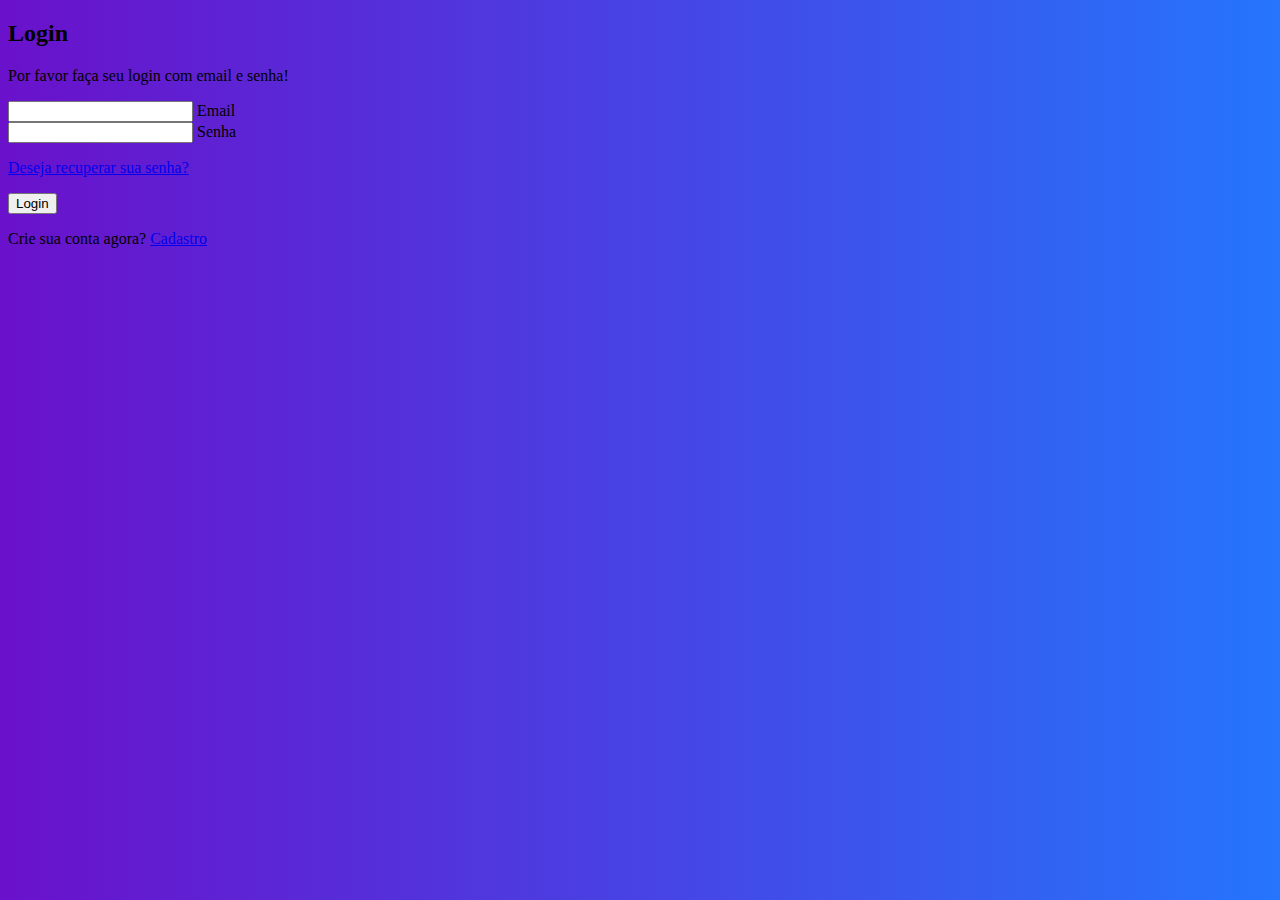
<file: index.html>
<!DOCTYPE html>
<html lang="en">
<head>
    <meta charset="UTF-8">
    <meta name="viewport" content="width=device-width, initial-scale=1.0">
    <title>Login</title>
    <link href="https://cdn.jsdelivr.net/npm/bootstrap@5.3.2/dist/css/bootstrap.min.css" rel="stylesheet" integrity="sha384-T3c6CoIi6uLrA9TneNEoa7RxnatzjcDSCmG1MXxSR1GAsXEV/Dwwykc2MPK8M2HN" crossorigin="anonymous">
    <link rel="stylesheet" href="/Css/login.css">
    <link href='https://unpkg.com/boxicons@2.1.2/css/boxicons.min.css' rel='stylesheet'>

</head>
<body class="vh-100 gradient-custom">
        <section >
            <div class="container py-5 h-100">
              <div class="row d-flex justify-content-center align-items-center h-100">
                <div class="col-12 col-md-8 col-lg-6 col-xl-5">
                  <div class="card bg-dark text-white" style="border-radius: 1rem;">
                    <div class="card-body p-5 text-center">
          
                      <div class="mb-md-5 mt-md-4 pb-5">
          
                        <h2 class="fw-bold mb-2 text-uppercase">Login</h2>
                        <p class="text-white-50 mb-5">Por favor faça seu login com email e senha!</p>
          
                        <div class="form-outline form-white mb-4">
                          <input type="email" id="typeEmailX" class="form-control form-control-lg" />
                          <label class="form-label" for="typeEmailX">Email</label>
                        </div>
          
                        <div class="form-outline form-white mb-4">
                          <input type="password" id="typePasswordX" class="form-control form-control-lg" />
                          <label class="form-label" for="typePasswordX">Senha</label>
                        </div>
          
                        <p class="small mb-5 pb-lg-2"><a class="text-white-50" href="conta.html">Deseja recuperar sua senha?</a></p>
          
                        <button class="btn btn-outline-light btn-lg px-5" type="submit">Login</button>
          
                        <div class="d-flex justify-content-center text-center mt-4 pt-1">
                          <a href="#!" class="text-white"><i class="fab fa-facebook-f fa-lg"></i></a>
                          <a href="#!" class="text-white"><i class="fab fa-twitter fa-lg mx-4 px-2"></i></a>
                          <a href="#!" class="text-white"><i class="fab fa-google fa-lg"></i></a>
                        </div>
          
                      </div>
          
                      <div>
                        <p class="mb-0">Crie sua conta agora? <a href="Cadastro.html" class="text-white-50 fw-bold">Cadastro</a>
                        </p>
                      </div>
          
                    </div>
                  </div>
                </div>
              </div>
            </div>
          </section>
        
      <script src="Js/login.js"></script>
      <script src="https://cdn.jsdelivr.net/npm/bootstrap@5.3.2/dist/js/bootstrap.bundle.min.js" integrity="sha384-C6RzsynM9kWDrMNeT87bh95OGNyZPhcTNXj1NW7RuBCsyN/o0jlpcV8Qyq46cDfL" crossorigin="anonymous"></script>

</body>
</html>
</file>
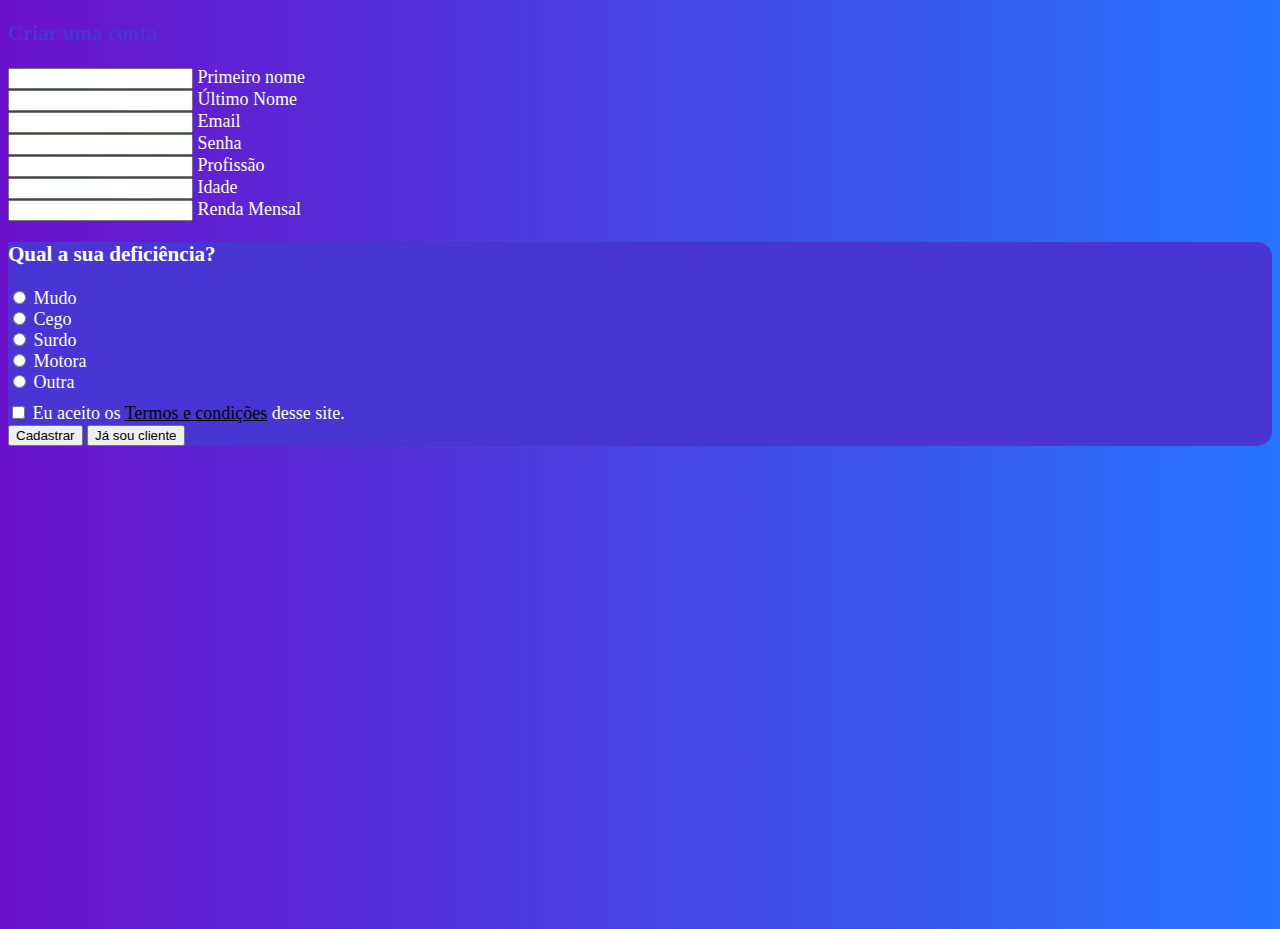
<file: Cadastro.html>
<!DOCTYPE html>
<html lang="en">
<head>
    <meta charset="UTF-8">
    <meta name="viewport" content="width=device-width, initial-scale=1.0">
    <title>Cadastro</title>
    <link href="https://cdn.jsdelivr.net/npm/bootstrap@5.3.2/dist/css/bootstrap.min.css" rel="stylesheet" integrity="sha384-T3c6CoIi6uLrA9TneNEoa7RxnatzjcDSCmG1MXxSR1GAsXEV/Dwwykc2MPK8M2HN" crossorigin="anonymous">
    <link rel="stylesheet" href="/Css/style.css">
    <link rel="stylesheet" href="/Css/cadastro.css">
    <link href='https://unpkg.com/boxicons@2.1.2/css/boxicons.min.css' rel='stylesheet'>


</head>
<body  class="gradient-custom">
  <section class="h-100 h-custom">
    <div class="container py-5 h-100">
      <div class="row d-flex justify-content-center align-items-center h-100">
        <div class="col-12">
          <div class="card card-registration card-registration-2" style="border-radius: 15px;">
            <div class="card-body p-0">
              <div class="row g-0">
                <div class="col-lg-6">
                  <div class="p-5">
                    <h3 class="fw-normal mb-5" style="color: #4835d4;">Criar uma conta</h3>
  
                    <div class="row">
                      <div class="col-md-6 mb-4 pb-2">
  
                        <div class="form-outline">
                          <input type="text" id="form3Examplev2" class="form-control form-control-lg" />
                          <label class="form-label" for="form3Examplev2">Primeiro nome</label>
                        </div>
  
                      </div>
                      <div class="col-md-6 mb-4 pb-2">
  
                        <div class="form-outline">
                          <input type="text" id="form3Examplev3" class="form-control form-control-lg" />
                          <label class="form-label" for="form3Examplev3">Último Nome</label>
                        </div>
  
                      </div>
                    </div>
  
                    <div class="mb-4">
                      <div class="form-outline form-white">
                        <input type="text" id="form3Examplea9" class="form-control form-control-lg" />
                        <label class="form-label" for="form3Examplea9">Email</label>
                      </div>
                    </div>

                    <div class="mb-4">
                      <div class="form-outline form-white">
                        <input type="password" id="form3ExamplePassword" class="form-control form-control-lg" />
                        <label class="form-label" for="form3ExamplePassword">Senha</label>
                      </div>
                    </div>

                  


                    <div class="mb-4">
                      <div class="form-outline form-white">
                        <input type="text" id="form3Examplea12" class="form-control form-control-lg" />
                        <label class="form-label" for="form3Examplea12">Profissão</label>
                      </div>
                    </div>
                    <div class="row">
                      <div class="col-md-6 mb-4 pb-2 mb-md-0 pb-md-0">
  
                        <div class="form-outline">
                          <input type="number" id="form3Examplev5" class="form-control form-control-lg" />
                          <label class="form-label" for="form3Examplev5">Idade</label>
                        </div>
                      </div>
                      <div class="col-md-6 mb-4 pb-2 mb-md-0 pb-md-0">
  
                        <div class="form-outline">
                          <input type="number" id="form3Examplev11" class="form-control form-control-lg" />
                          <label class="form-label" for="form3Examplev11">Renda Mensal</label>
                        </div>
                      </div>
                    </div>
                  </div>
                </div>
                <div class="col-lg-6 bg-indigo text-white">
                  <div class="p-5">
                    <h3 class="fw-normal mb-5">Qual a sua deficiência?</h3>
  
                    <div style="display: flex; flex-direction: column; padding-bottom: 10px;">
                      <div class="form-check form-check-inline mb-0 me-4">
                        <input class="form-check-input" type="radio" name="inlineRadioOptions" id="femaleGender"
                          value="option1" />
                        <label class="form-check-label" for="femaleGender">Mudo</label>
                      </div>
    
                      <div class="form-check form-check-inline mb-0 me-4" >
                        <input class="form-check-input" type="radio" name="inlineRadioOptions" id="maleGender"
                          value="option2" />
                        <label class="form-check-label" for="maleGender">Cego</label>
                      </div>
    
                      <div class="form-check form-check-inline mb-0">
                        <input class="form-check-input" type="radio" name="inlineRadioOptions" id="otherGender"
                          value="option3" />
                        <label class="form-check-label" for="otherGender">Surdo</label>
                      </div>
                      <div class="form-check form-check-inline mb-0">
                        <input class="form-check-input" type="radio" name="inlineRadioOptions" id="otherGender"
                          value="option3" />
                        <label class="form-check-label" for="otherGender">Motora</label>
                      </div>
                      <div class="form-check form-check-inline mb-0">
                        <input class="form-check-input" type="radio" name="inlineRadioOptions" id="otherGender"
                          value="option3" />
                        <label class="form-check-label" for="otherGender">Outra</label>
                      </div>
    
                    </div>
                  
                    <div class="form-check d-flex justify-content-start mb-4 pb-3">
                      <input class="form-check-input me-3" type="checkbox" value="" id="form2Example3c" />
                      <label class="form-check-label text-white" for="form2Example3">
                        Eu aceito os <a href="#!" class="text-white"><u>Termos e condições</u></a> desse site.
                      </label>
                    </div>
  
                    <button type="button" class="btn btn-light btn-lg"
                      data-mdb-ripple-color="dark">Cadastrar</button>
                  
                      <button type="button"  style="text-decoration: none;"  class="btn btn-light btn-lg"
                      data-mdb-ripple-color="dark"><a href="login.html">Já sou cliente</a></button>
                  </div>
                </div>
              </div>
            </div>
          </div>
        </div>
      </div>
    </div>
  </section>
        <script src="Js/cadastro.js"></script> 
        <script src="https://cdn.jsdelivr.net/npm/@popperjs/core@2.11.8/dist/umd/popper.min.js" integrity="sha384-I7E8VVD/ismYTF4hNIPjVp/Zjvgyol6VFvRkX/vR+Vc4jQkC+hVqc2pM8ODewa9r" crossorigin="anonymous"></script>
        <script src="https://cdn.jsdelivr.net/npm/bootstrap@5.3.2/dist/js/bootstrap.min.js" integrity="sha384-BBtl+eGJRgqQAUMxJ7pMwbEyER4l1g+O15P+16Ep7Q9Q+zqX6gSbd85u4mG4QzX+" crossorigin="anonymous"></script>
</body>
</html>
</file>
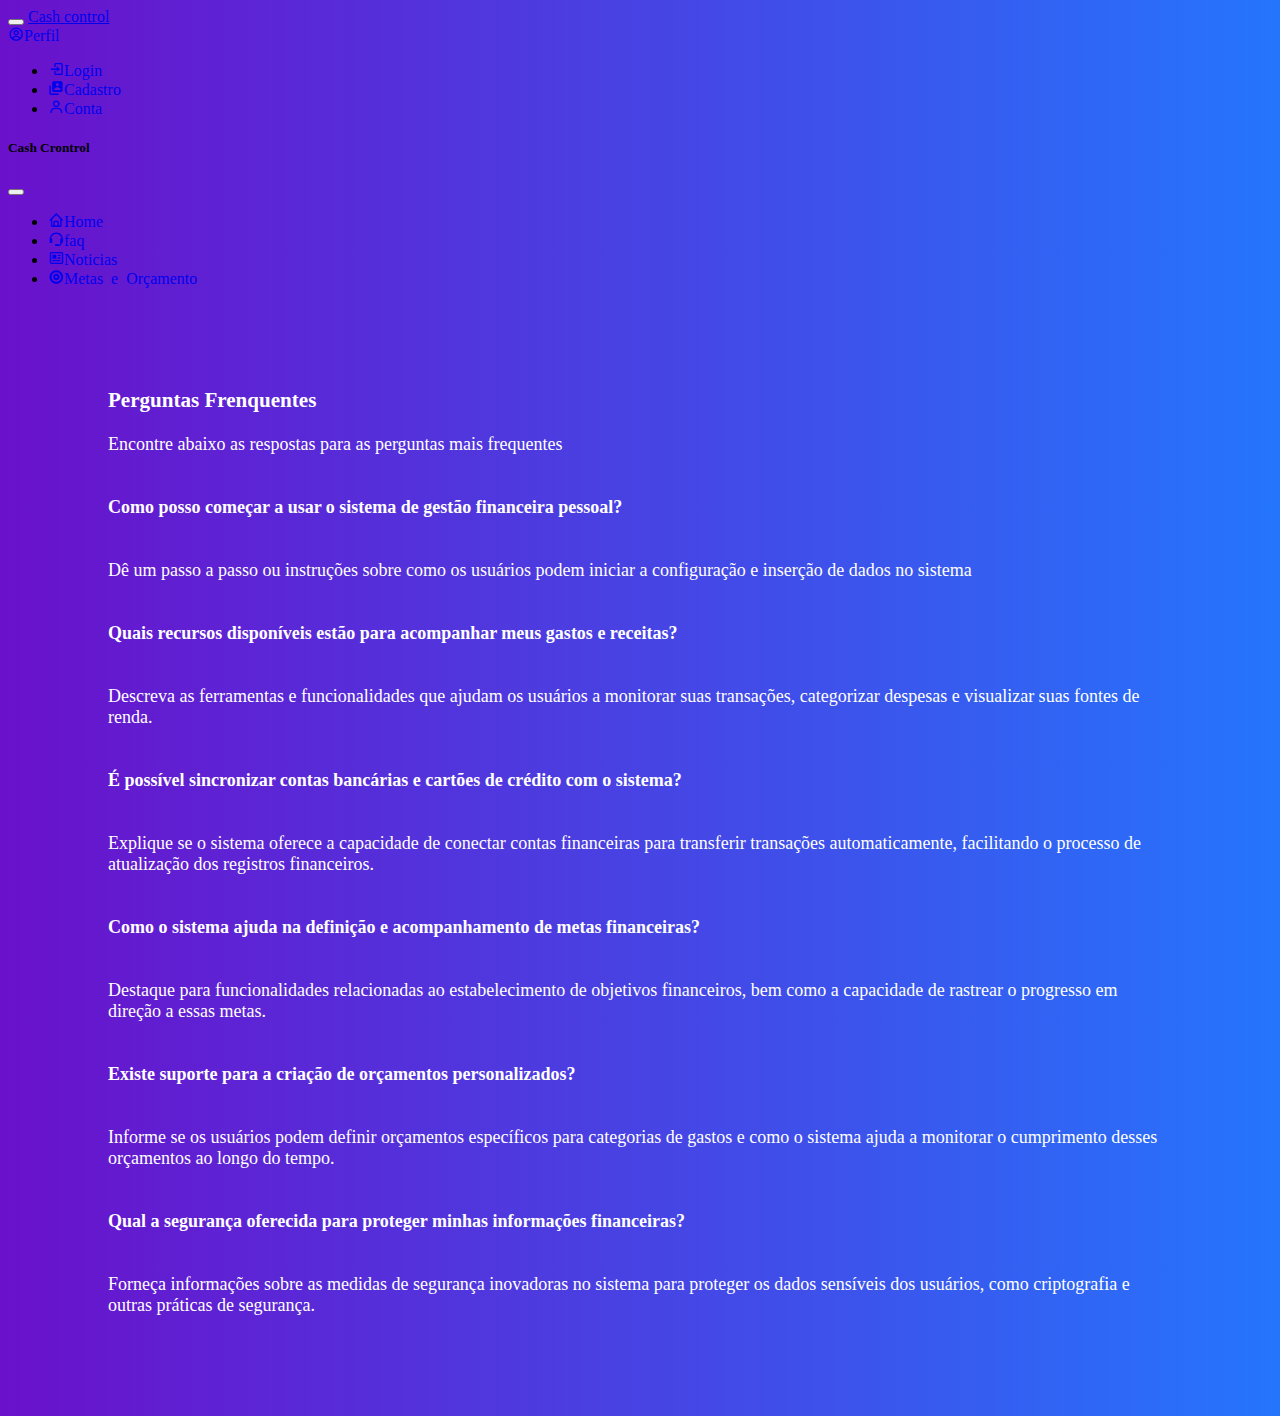
<file: faq.html>
<!DOCTYPE html>
<html lang="en">
<head>
    <meta charset="UTF-8">
    <meta name="viewport" content="width=device-width, initial-scale=1.0">
    <title>Faq</title>
    <link href="https://cdn.jsdelivr.net/npm/bootstrap@5.3.2/dist/css/bootstrap.min.css" rel="stylesheet" integrity="sha384-T3c6CoIi6uLrA9TneNEoa7RxnatzjcDSCmG1MXxSR1GAsXEV/Dwwykc2MPK8M2HN" crossorigin="anonymous">
    <link rel="stylesheet" href="/Css/style.css">
    <link rel="stylesheet" href="/Css/faq.css">
    <link href='https://unpkg.com/boxicons@2.1.2/css/boxicons.min.css' rel='stylesheet'>

    
</head>
<body class="gradient-custom">
  <nav class="navbar navbar-dark bg-dark fixed-top">
    <div class="container-fluid">
      <button class="navbar-toggler" type="button" data-bs-toggle="offcanvas" data-bs-target="#offcanvasDarkNavbar" aria-controls="offcanvasDarkNavbar" aria-label="Toggle navigation">
        <span class="navbar-toggler-icon"></span>
      </button>
      <a class="navbar-brand" href="login.html">Cash control</a>
      
      
      <li class="nav-item dropdown">
        <a class="navbar-brand dropdown-toggle" href="#" data-bs-toggle="dropdown" href="#" role="button" aria-expanded="false" id="perfilLink"><i class='bx bx-user-circle'>Perfil</i></a>
        <ul class="dropdown-menu">
            <li><a class="dropdown-item" href="index.html"><i class='bx bx-log-in'>Login</i></a></li>
            <li><a class="dropdown-item"  href="Cadastro.html"><i class='bx bxs-user-account'>Cadastro</i></a></li>
            <li><a class="dropdown-item" href="conta.html"><i class='bx bx-user'>Conta</i></a></li>
        </ul>
      </li>
      <div class="offcanvas offcanvas-start text-bg-dark" tabindex="-1" id="offcanvasDarkNavbar" aria-labelledby="offcanvasDarkNavbarLabel">
        <div class="offcanvas-header">
          <h5 class="offcanvas-title" id="offcanvasDarkNavbarLabel">Cash Crontrol</h5>
          <button type="button" class="btn-close btn-close-white" data-bs-dismiss="offcanvas" aria-label="Close"></button>
        </div>
        <div class="offcanvas-body">
          <ul class="navbar-nav justify-content-end flex-grow-1 pe-3">
            <li class="nav-item">
              <a class="nav-link active" aria-current="page" href="login.html"><i class='bx bx-home'>Home</i></a>
            </li>
            <li class="nav-item">
              <a class="nav-link active" aria-current="page" href="faq.html"><i class='bx bx-support'>faq</i></a>
            </li>
            <li class="nav-item">
              <a class="nav-link active"  aria-current="page" href="noticias.html"><i class="bx bx-news">Noticias</i></a>
            </li>
            <li class="nav-item">
              <a class="nav-link active"  aria-current="page" href="metas.html"><i class='bx bxs-bullseye'>Metas e Orçamento</i></a>
            </li>
          </ul>
         
        </div>
      </div>
    </div>
  </nav>
<section>
    <h3 class="text-center mb-4 pb-2 text-black fw-bold">Perguntas Frenquentes</h3>
    <p class="text-center mb-5">
      Encontre abaixo as respostas para as perguntas mais frequentes
   </p>
  
    <div class="row">
      <div class="col-md-6 col-lg-4 mb-4 ">
        <h6 class="mb-3 text-dark"><i class="far fa-paper-plane text-primary pe-2"></i> Como posso começar a usar o sistema de gestão financeira pessoal?
        </h6>
        <p>
          Dê um passo a passo ou instruções sobre como os usuários podem iniciar a configuração e inserção de dados no sistema
        </p>
      </div>
  
      <div class="col-md-6 col-lg-4 mb-4">
        <h6 class="mb-3 text-dark"><i class="fas fa-pen-alt text-primary pe-2"></i> Quais recursos disponíveis estão para acompanhar meus gastos e receitas?</h6>
        <p>
          Descreva as ferramentas e funcionalidades que ajudam os usuários a monitorar suas transações, categorizar despesas e visualizar suas fontes de renda.
        </p>
      </div>
  
      <div class="col-md-6 col-lg-4 mb-4">
        <h6 class="mb-3 text-dark"><i class="fas fa-user text-primary pe-2"></i> É possível sincronizar contas bancárias e cartões de crédito com o sistema?</h6>
        <p>
          Explique se o sistema oferece a capacidade de conectar contas financeiras para transferir transações automaticamente, facilitando o processo de atualização dos registros financeiros.
        </p>
      </div>
  
      <div class="col-md-6 col-lg-4 mb-4">
        <h6 class="mb-3 text-dark"><i class="fas fa-rocket text-primary pe-2"></i> Como o sistema ajuda na definição e acompanhamento de metas financeiras?</h6>
        <p>
          Destaque para funcionalidades relacionadas ao estabelecimento de objetivos financeiros, bem como a capacidade de rastrear o progresso em direção a essas metas.
        </p>
      </div>
  
      <div class="col-md-6 col-lg-4 mb-4">
        <h6 class="mb-3 text-dark"><i class="fas fa-home text-primary pe-2"></i> Existe suporte para a criação de orçamentos personalizados?

        </h6>
        <p>Informe se os usuários podem definir orçamentos específicos para categorias de gastos e como o sistema ajuda a monitorar o cumprimento desses orçamentos ao longo do tempo.
        </p>
      </div>
  
      <div class="col-md-6 col-lg-4 mb-4">
        <h6 class="mb-3 text-dark"><i class="fas fa-book-open text-primary pe-2"></i> Qual a segurança oferecida para proteger minhas informações financeiras?

        </h6>
        <p>
          Forneça informações sobre as medidas de segurança inovadoras no sistema para proteger os dados sensíveis dos usuários, como criptografia e outras práticas de segurança.        </p>
      </div>
    </div>
  </section>

  <script src="https://cdn.jsdelivr.net/npm/bootstrap@5.3.2/dist/js/bootstrap.bundle.min.js" integrity="sha384-C6RzsynM9kWDrMNeT87bh95OGNyZPhcTNXj1NW7RuBCsyN/o0jlpcV8Qyq46cDfL" crossorigin="anonymous"></script>

</body>
</html>
</file>
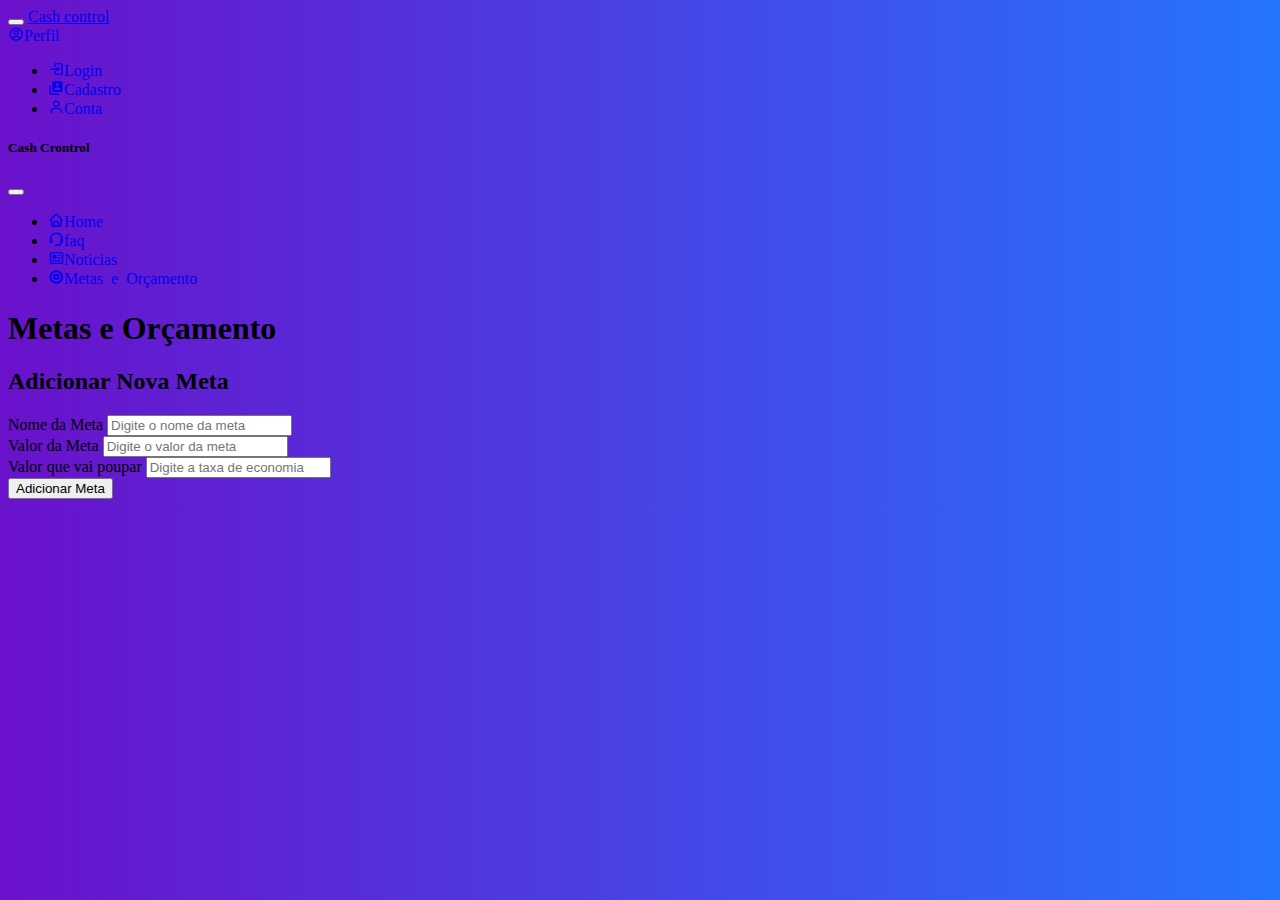
<file: metas.html>
<!DOCTYPE html>
<html lang="en">
<head>
    <meta charset="UTF-8">
    <meta name="viewport" content="width=device-width, initial-scale=1.0">
    <title>Metas e orçamento </title>
    <link href="https://cdn.jsdelivr.net/npm/bootstrap@5.3.2/dist/css/bootstrap.min.css" rel="stylesheet" integrity="sha384-T3c6CoIi6uLrA9TneNEoa7RxnatzjcDSCmG1MXxSR1GAsXEV/Dwwykc2MPK8M2HN" crossorigin="anonymous">
    <link rel="stylesheet" href="/Css/style.css">
    <link href='https://unpkg.com/boxicons@2.1.2/css/boxicons.min.css' rel='stylesheet'>
    <style>
      /* Estilo adic

      /*

      /* Estilo adicional para as caixas */
      .caixa-meta {
          background-color: #8a05be;
          color: #fff;
          padding: 20px;
          border-radius: 10px;
          text-align: center;
          margin-bottom: 20px;
          cursor: pointer;
          transition: background-color 0.3s;
      }

      .caixa-meta:hover {
          background-color: #6a0374;
      }
  </style>

</head>
<body class="gradient-custom">
  <nav class="navbar navbar-dark bg-dark fixed-top">
    <div class="container-fluid">
      <button class="navbar-toggler" type="button" data-bs-toggle="offcanvas" data-bs-target="#offcanvasDarkNavbar" aria-controls="offcanvasDarkNavbar" aria-label="Toggle navigation">
        <span class="navbar-toggler-icon"></span>
      </button>
      <a class="navbar-brand" href="login.html">Cash control</a>
      
      
      <li class="nav-item dropdown">
        <a class="navbar-brand dropdown-toggle" href="#" data-bs-toggle="dropdown" href="#" role="button" aria-expanded="false" id="perfilLink"><i class='bx bx-user-circle'>Perfil</i></a>
        <ul class="dropdown-menu">
            <li><a class="dropdown-item" href="login.html"><i class='bx bx-log-in'>Login</i></a></li>
            <li><a class="dropdown-item"  href="Cadastro.html"><i class='bx bxs-user-account'>Cadastro</i></a></li>
            <li><a class="dropdown-item" href="conta.html"><i class='bx bx-user'>Conta</i></a></li>
        </ul>
      </li>
      <div class="offcanvas offcanvas-start text-bg-dark" tabindex="-1" id="offcanvasDarkNavbar" aria-labelledby="offcanvasDarkNavbarLabel">
        <div class="offcanvas-header">
          <h5 class="offcanvas-title" id="offcanvasDarkNavbarLabel">Cash Crontrol</h5>
          <button type="button" class="btn-close btn-close-white" data-bs-dismiss="offcanvas" aria-label="Close"></button>
        </div>
        <div class="offcanvas-body">
          <ul class="navbar-nav justify-content-end flex-grow-1 pe-3">
            <li class="nav-item">
              <a class="nav-link active" aria-current="page" href="index.html"><i class='bx bx-home'>Home</i></a>
            </li>
            <li class="nav-item">
              <a class="nav-link active" aria-current="page" href="faq.html"><i class='bx bx-support'>faq</i></a>
            </li>
            <li class="nav-item">
              <a class="nav-link active"  aria-current="page" href="noticias.html"><i class="bx bx-news">Noticias</i></a>
            </li>
            <li class="nav-item">
              <a class="nav-link active"  aria-current="page" href="metas.html"><i class='bx bxs-bullseye'>Metas e Orçamento</i></a>
            </li>
          </ul>
         
        </div>
      </div>
    </div>
  </nav>
    

  <div class="container mt-5">
    <h1 class="mb-4">Metas e Orçamento</h1>
    <div>
      <h2>Adicionar Nova Meta</h2>
      <form id="formMeta">
          <div class="mb-3">
              <label for="nomeMeta" class="form-label">Nome da Meta</label>
              <input type="text" class="form-control" id="nomeMeta" placeholder="Digite o nome da meta" required>
          </div>
          <div class="mb-3">
              <label for="valorMeta" class="form-label">Valor da Meta</label>
              <input type="number" class="form-control" id="valorMeta" placeholder="Digite o valor da meta" required>
          </div>
          <div class="mb-3">
              <label for="taxaEconomia" class="form-label">Valor que vai poupar</label>
              <input type="number" class="form-control" id="taxaEconomia" placeholder="Digite a taxa de economia" required>
          </div>
          <button type="button" class="btn btn-success" onclick="adicionarMeta()">Adicionar Meta</button>
      </form>
  </div>

  <!-- Caixas de Metas -->
  <div class="row" id="caixasMetas">
      <!-- Conteúdo das metas aqui... -->
  </div>
</div>

<div class="row" id="caixasMetas">
</div>
     
</div>


<script>
  const metas = [];

  // Carregar metas salvas ao carregar a página
  window.onload = function () {
      carregarMetasSalvas();
  };

  // Função para adicionar uma nova meta
  function adicionarMeta() {
      const nomeMeta = document.getElementById('nomeMeta').value;
      const valorMeta = document.getElementById('valorMeta').value;
      const taxaEconomia = document.getElementById('taxaEconomia').value;

      const novaMeta = {
          nome: nomeMeta,
          valor: valorMeta,
          taxaEconomia: taxaEconomia
      };

      metas.push(novaMeta);
      salvarMetasNoLocalStorage();
      atualizarMetas();
  }

  // Função para exibir detalhes da meta
  function exibirDetalhesMeta(numeroMeta) {
      alert(`Detalhes da Meta ${numeroMeta}`);
      // Adicione a lógica para exibir detalhes da meta conforme necessário
  }

  // Função para calcular o tempo estimado para atingir a meta
  function calcularTempoEstimado(valorMeta, taxaEconomia) {
      const economiaMensal = taxaEconomia;
      const tempoEstimado = Math.ceil(valorMeta / economiaMensal);
      return tempoEstimado;
  }

  // Função para salvar as metas no localStorage
  function salvarMetasNoLocalStorage() {
      localStorage.setItem('metas', JSON.stringify(metas));
  }

  // Função para carregar as metas salvas do localStorage
  function carregarMetasSalvas() {
      const metasSalvas = localStorage.getItem('metas');
      if (metasSalvas) {
          metas.push(...JSON.parse(metasSalvas));
          atualizarMetas();
      }
  }

  // Função para atualizar as caixas de metas na tela
  function atualizarMetas() {
      const caixasMetas = document.getElementById('caixasMetas');
      caixasMetas.innerHTML = "";

      metas.forEach((meta, index) => {
          const caixaMeta = document.createElement('div');
          caixaMeta.classList.add('col-md-4', 'caixa-meta');
          caixaMeta.onclick = () => exibirDetalhesMeta(index + 1);

          const tempoEstimado = calcularTempoEstimado(meta.valor, meta.taxaEconomia);

          caixaMeta.innerHTML = `
              <h3>${meta.nome}</h3>
              <p>R$ ${meta.valor}</p>
              <p>Tempo Estimado: ${tempoEstimado} meses
          `;

          caixasMetas.appendChild(caixaMeta);
      });
  }
</script>
    <script src="https://cdn.jsdelivr.net/npm/bootstrap@5.3.2/dist/js/bootstrap.bundle.min.js" integrity="sha384-C6RzsynM9kWDrMNeT87bh95OGNyZPhcTNXj1NW7RuBCsyN/o0jlpcV8Qyq46cDfL" crossorigin="anonymous"></script>
</body>
</html>
</file>
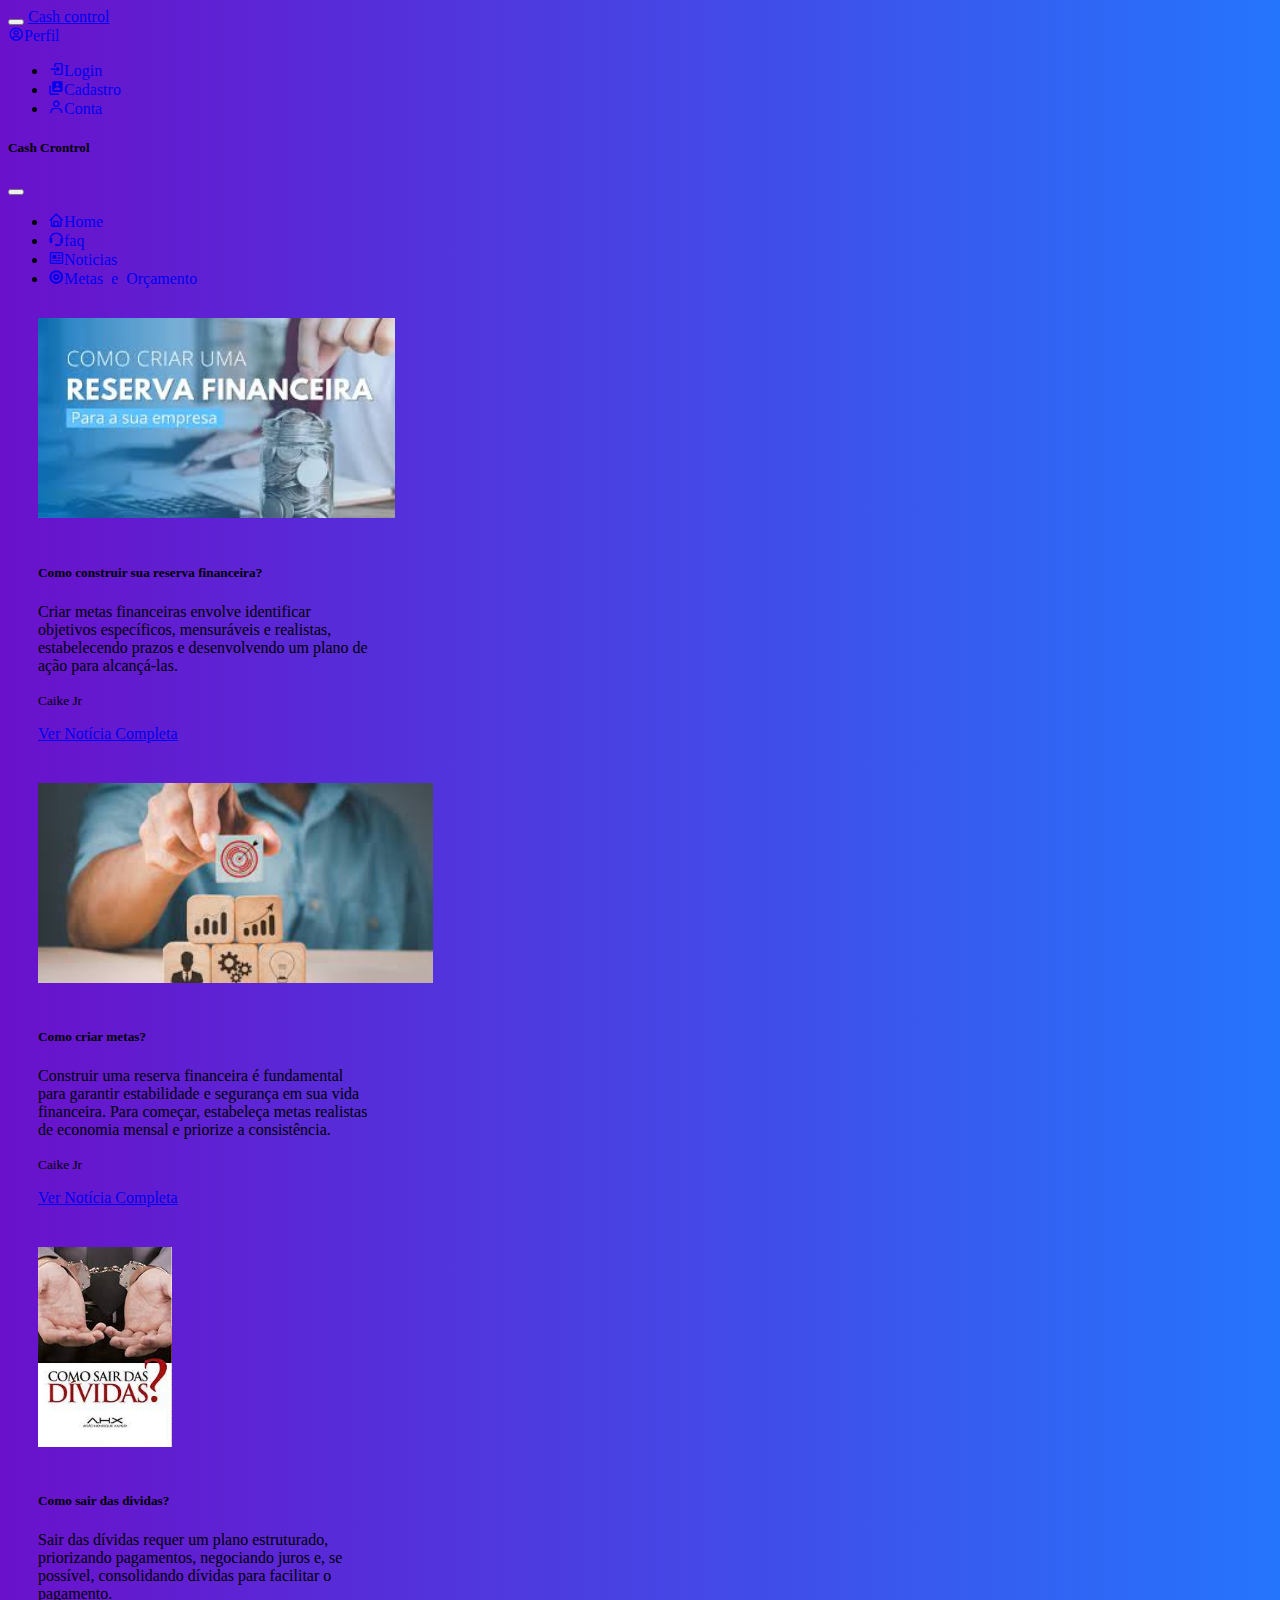
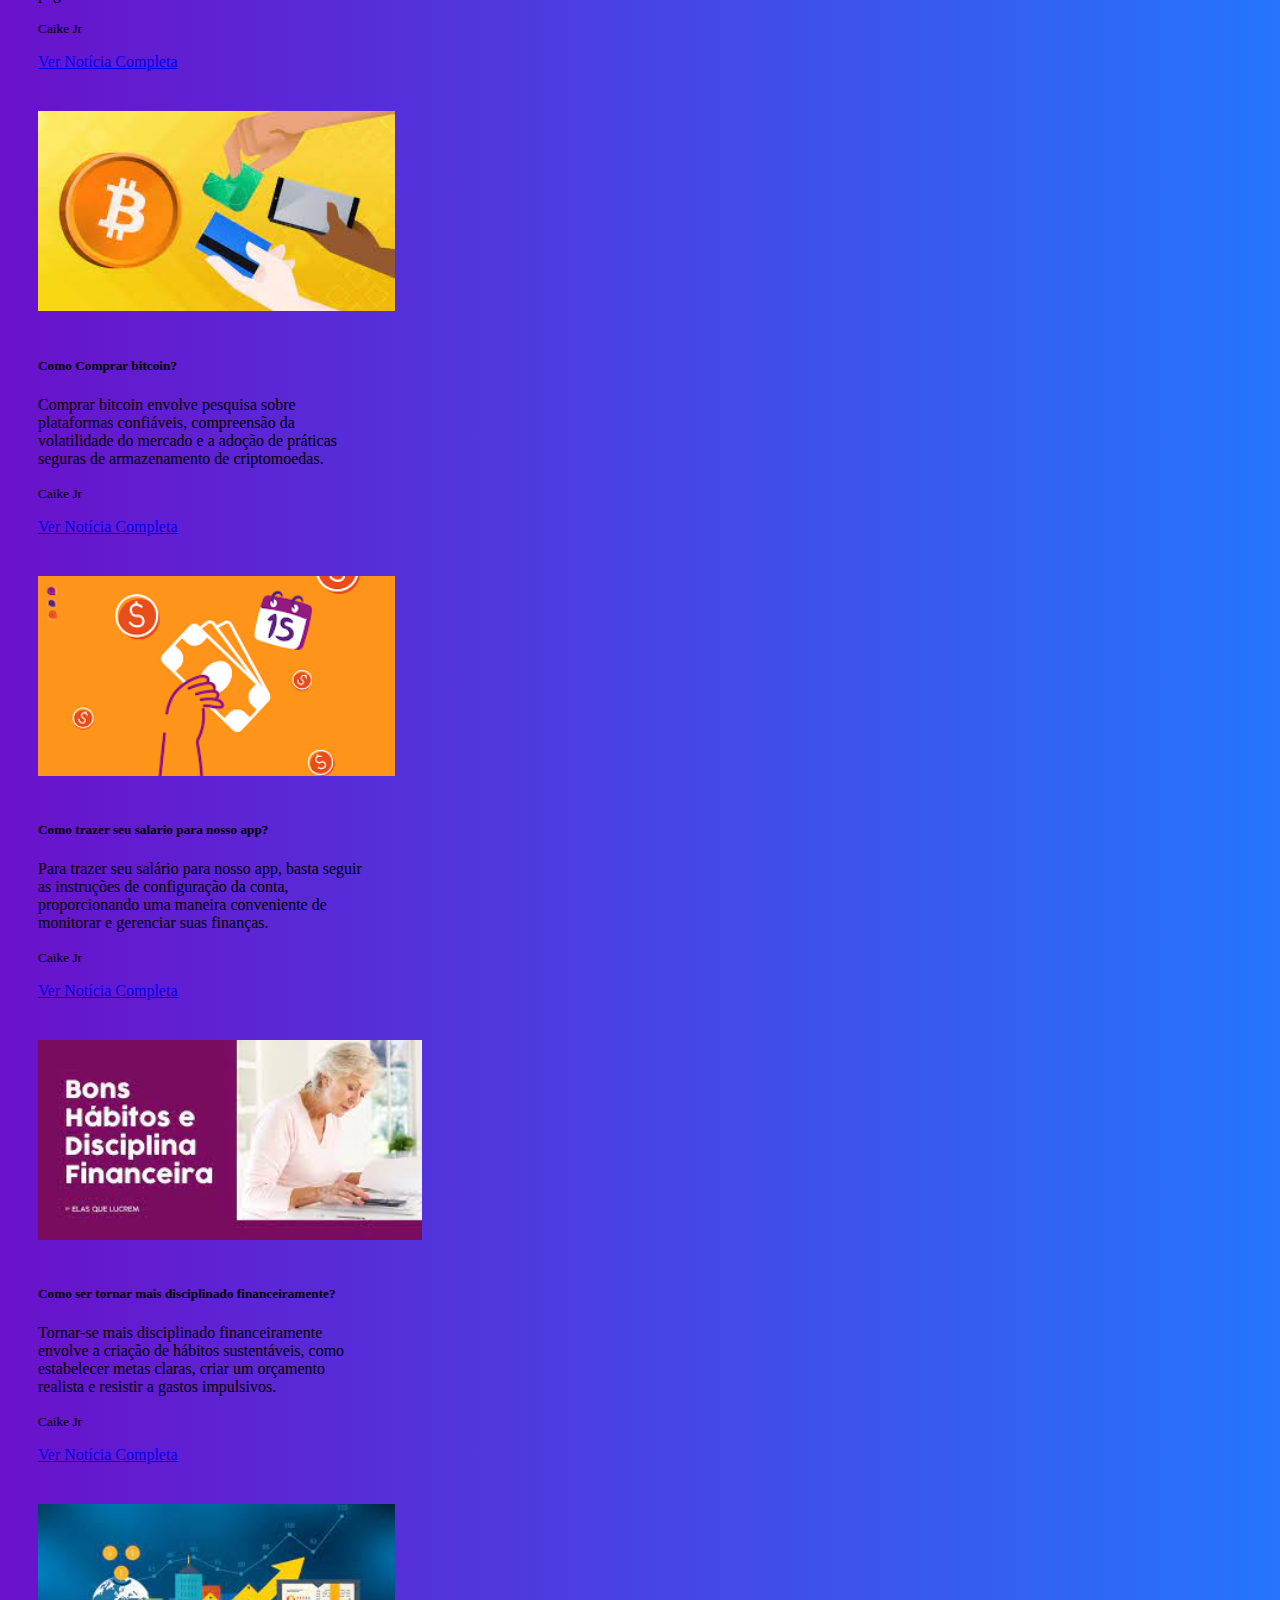
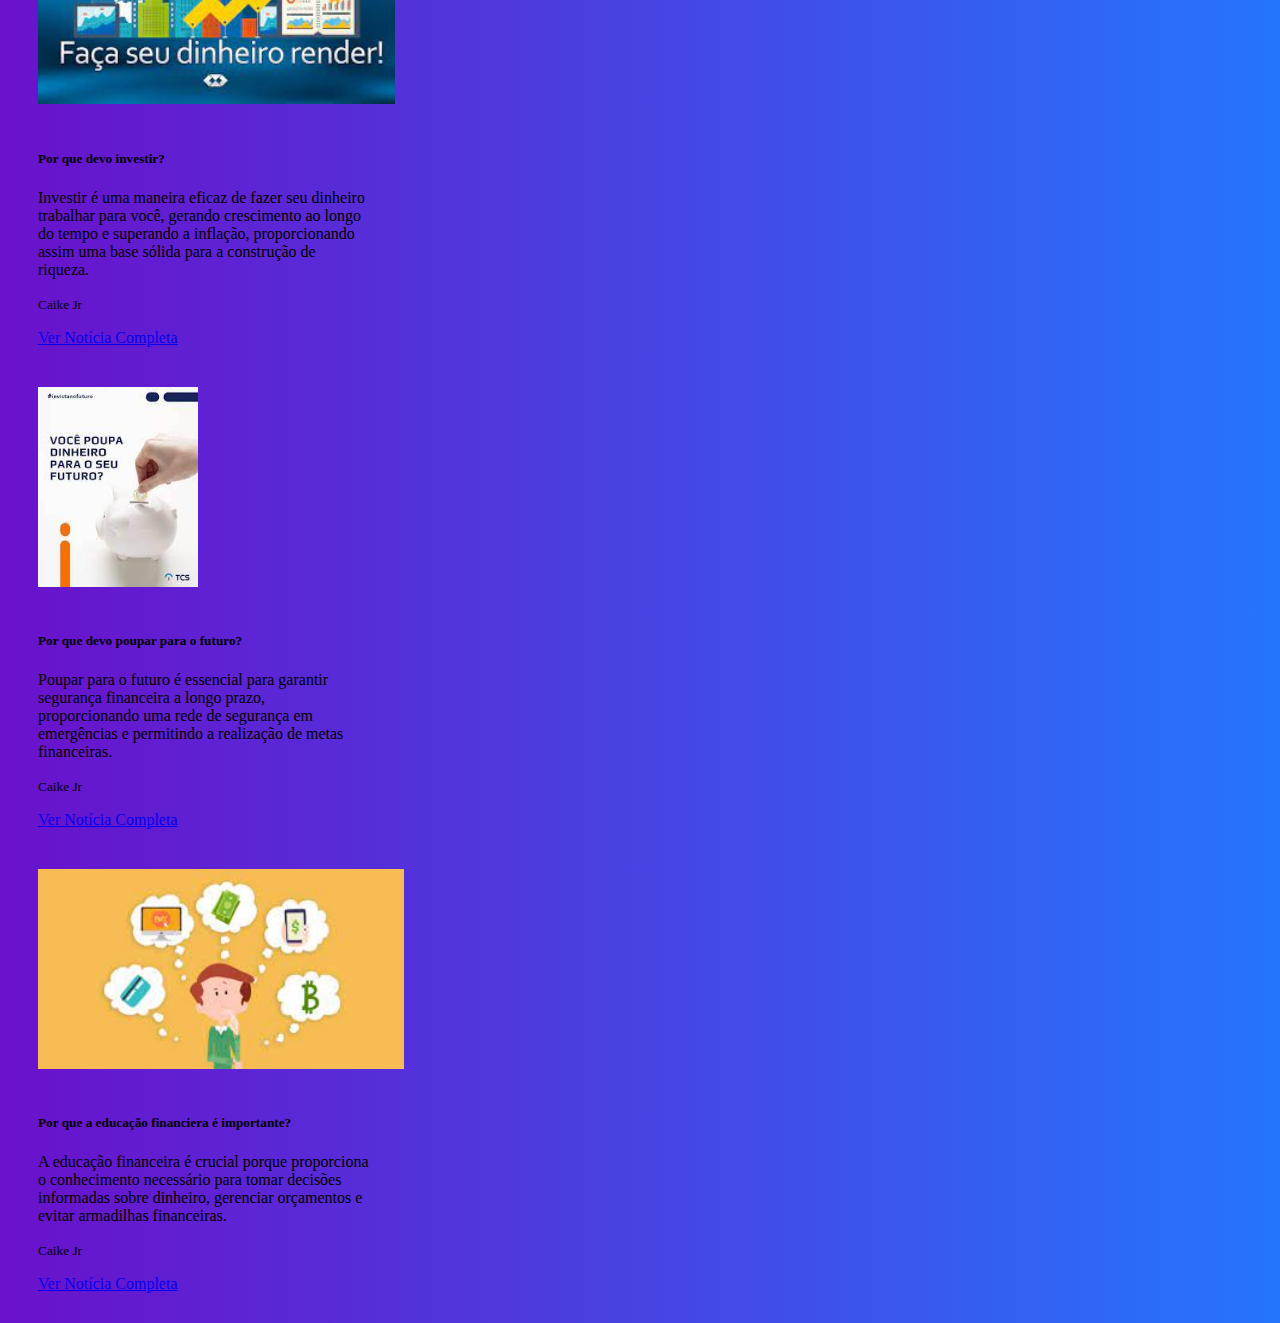
<file: noticias.html>
<!DOCTYPE html>
<html lang="en">
<head>
    <meta charset="UTF-8">
    <meta name="viewport" content="width=device-width, initial-scale=1.0">
    <title>Noticias</title>
    <link href="https://cdn.jsdelivr.net/npm/bootstrap@5.3.2/dist/css/bootstrap.min.css" rel="stylesheet" integrity="sha384-T3c6CoIi6uLrA9TneNEoa7RxnatzjcDSCmG1MXxSR1GAsXEV/Dwwykc2MPK8M2HN" crossorigin="anonymous">
    <link rel="stylesheet" href="/Css/style.css">
    <link rel="stylesheet" href="Css/news.css">
    <link href='https://unpkg.com/boxicons@2.1.2/css/boxicons.min.css' rel='stylesheet'>


</head>
<body class="gradient-custom">
  <nav class="navbar navbar-dark bg-dark fixed-top">
    <div class="container-fluid">
      <button class="navbar-toggler" type="button" data-bs-toggle="offcanvas" data-bs-target="#offcanvasDarkNavbar" aria-controls="offcanvasDarkNavbar" aria-label="Toggle navigation">
        <span class="navbar-toggler-icon"></span>
      </button>
      <a class="navbar-brand" href="login.html">Cash control</a>
      
      
      <li class="nav-item dropdown">
        <a class="navbar-brand dropdown-toggle" href="#" data-bs-toggle="dropdown" href="#" role="button" aria-expanded="false" id="perfilLink"><i class='bx bx-user-circle'>Perfil</i></a>
        <ul class="dropdown-menu">
            <li><a class="dropdown-item" href="login.html"><i class='bx bx-log-in'>Login</i></a></li>
            <li><a class="dropdown-item"  href="Cadastro.html"><i class='bx bxs-user-account'>Cadastro</i></a></li>
            <li><a class="dropdown-item" href="conta.html"><i class='bx bx-user'>Conta</i></a></li>
        </ul>
      </li>
      <div class="offcanvas offcanvas-start text-bg-dark" tabindex="-1" id="offcanvasDarkNavbar" aria-labelledby="offcanvasDarkNavbarLabel">
        <div class="offcanvas-header">
          <h5 class="offcanvas-title" id="offcanvasDarkNavbarLabel">Cash Crontrol</h5>
          <button type="button" class="btn-close btn-close-white" data-bs-dismiss="offcanvas" aria-label="Close"></button>
        </div>
        <div class="offcanvas-body">
          <ul class="navbar-nav justify-content-end flex-grow-1 pe-3">
            <li class="nav-item">
              <a class="nav-link active" aria-current="page" href="index.html"><i class='bx bx-home'>Home</i></a>
            </li>
            <li class="nav-item">
              <a class="nav-link active" aria-current="page" href="faq.html"><i class='bx bx-support'>faq</i></a>
            </li>
            <li class="nav-item">
              <a class="nav-link active"  aria-current="page" href="noticias.html"><i class="bx bx-news">Noticias</i></a>
            </li>
            <li class="nav-item">
              <a class="nav-link active"  aria-current="page" href="metas.html"><i class='bx bxs-bullseye'>Metas e Orçamento</i></a>
            </li>
          </ul>
         
        </div>
      </div>
    </div>
  </nav>
    <!-- <div id="dados" >
      
    </div> -->
    <div class="container mt-5">
      <div class="row">
        <!-- Card 1 -->
        <div class="col-lg-4 col-md-6 mb-4">
          <div class="card">
            <img src="imgs/reserva.jpeg" class="card-img-top img-fluid fixed-height" alt="Imagem Notícia 1">
            <div class="card-body">
              <h5 class="card-title">Como construir sua reserva financeira?</h5>
              <p class="card-text">Criar metas financeiras envolve identificar objetivos específicos, mensuráveis e realistas, estabelecendo prazos e desenvolvendo um plano de ação para alcançá-las.
              </p>
              <p class="card-text"><small class="text-muted">Caike Jr</small></p>
              <a href="#" class="btn btn-primary">Ver Notícia Completa</a>
            </div>
          </div>
        </div>
        <div class="col-lg-4 col-md-6 mb-4">
          <div class="card">
            <img src="imgs/Criar Metas Financeiras.jpeg" class="card-img-top img-fluid fixed-height" alt="Imagem Notícia 1">
            <div class="card-body">
              <h5 class="card-title">Como criar metas?</h5>
              <p class="card-text">Construir uma reserva financeira é fundamental para garantir estabilidade e segurança em sua vida financeira. Para começar, estabeleça metas realistas de economia mensal e priorize a consistência. </p>
              <p class="card-text"><small class="text-muted">Caike Jr</small></p>
              <a href="#" class="btn btn-primary">Ver Notícia Completa</a>
            </div>
          </div>
        </div>
        <div class="col-lg-4 col-md-6 mb-4">
          <div class="card">
            <img src="imgs/Sair das Dívidas.jpeg" class="card-img-top img-fluid fixed-height" alt="Imagem Notícia 1">
            <div class="card-body">
              <h5 class="card-title">Como sair das dividas?</h5>
              <p class="card-text">Sair das dívidas requer um plano estruturado, priorizando pagamentos, negociando juros e, se possível, consolidando dívidas para facilitar o pagamento.</p>
              <p class="card-text"><small class="text-muted">Caike Jr</small></p>
              <a href="#" class="btn btn-primary">Ver Notícia Completa</a>
            </div>
          </div>
        </div>
    
        <div class="col-lg-4 col-md-6 mb-4">
          <div class="card">
            <img src="imgs/Comprar Bitcoin.jpeg" class="card-img-top img-fluid fixed-height" alt="Imagem Notícia 1">
            <div class="card-body">
              <h5 class="card-title">Como Comprar bitcoin?</h5>
              <p class="card-text">Comprar bitcoin envolve pesquisa sobre plataformas confiáveis, compreensão da volatilidade do mercado e a adoção de práticas seguras de armazenamento de criptomoedas. </p>
              <p class="card-text"><small class="text-muted">Caike Jr</small></p>
              <a href="#" class="btn btn-primary">Ver Notícia Completa</a>
            </div>
          </div>
        </div>
    
        <div class="col-lg-4 col-md-6 mb-4">
          <div class="card">
            <img src="imgs/Salario no App.png" class="card-img-top img-fluid fixed-height" alt="Imagem Notícia 1">
            <div class="card-body">
              <h5 class="card-title">Como trazer seu salario para nosso app?</h5>
              <p class="card-text">Para trazer seu salário para nosso app, basta seguir as instruções de configuração da conta, proporcionando uma maneira conveniente de monitorar e gerenciar suas finanças. </p>
              <p class="card-text"><small class="text-muted">Caike Jr</small></p>
              <a href="#" class="btn btn-primary">Ver Notícia Completa</a>
            </div>
          </div>
        </div>
    
        <div class="col-lg-4 col-md-6 mb-4">
          <div class="card">
            <img src="imgs/Disciplina Financeira.jpeg" class="card-img-top img-fluid fixed-height" alt="Imagem Notícia 1">
            <div class="card-body">
              <h5 class="card-title">Como ser tornar mais disciplinado financeiramente?</h5>
              <p class="card-text">Tornar-se mais disciplinado financeiramente envolve a criação de hábitos sustentáveis, como estabelecer metas claras, criar um orçamento realista e resistir a gastos impulsivos. </p>
              <p class="card-text"><small class="text-muted">Caike Jr</small></p>
              <a href="#" class="btn btn-primary">Ver Notícia Completa</a>
            </div>
          </div>
        </div>
    
        <div class="col-lg-4 col-md-6 mb-4">
          <div class="card">
            <img src="imgs/Investir.jpeg" class="card-img-top img-fluid fixed-height" alt="Imagem Notícia 1">
            <div class="card-body">
              <h5 class="card-title">Por que devo investir?</h5>
              <p class="card-text">Investir é uma maneira eficaz de fazer seu dinheiro trabalhar para você, gerando crescimento ao longo do tempo e superando a inflação, proporcionando assim uma base sólida para a construção de riqueza. </p>
              <p class="card-text"><small class="text-muted">Caike Jr</small></p>
              <a href="#" class="btn btn-primary">Ver Notícia Completa</a>
            </div>
          </div>
        </div>
        <div class="col-lg-4 col-md-6 mb-4">
          <div class="card">
            <img src="imgs/Poupar para o Futuro.jpeg" class="card-img-top img-fluid fixed-height" alt="Imagem Notícia 1">
            <div class="card-body">
              <h5 class="card-title">Por que devo poupar para o futuro?</h5>
              <p class="card-text">Poupar para o futuro é essencial para garantir segurança financeira a longo prazo, proporcionando uma rede de segurança em emergências e permitindo a realização de metas financeiras.

              </p>
              <p class="card-text"><small class="text-muted">Caike Jr</small></p>
              <a href="#" class="btn btn-primary">Ver Notícia Completa</a>
            </div>
          </div>
        </div>
        <div class="col-lg-4 col-md-6 mb-4">
          <div class="card">
            <img src="imgs/EducacaoFinanceira.jpeg" class="card-img-top img-fluid fixed-height" alt="Imagem Notícia 1">
            <div class="card-body">
              <h5 class="card-title">Por que a educação financiera é importante?</h5>
              <p class="card-text">A educação financeira é crucial porque proporciona o conhecimento necessário para tomar decisões informadas sobre dinheiro, gerenciar orçamentos e evitar armadilhas financeiras. </p>
              <p class="card-text"><small class="text-muted">Caike Jr</small></p>
              <a href="#" class="btn btn-primary">Ver Notícia Completa</a>
            </div>
          </div>
        </div>
    
      </div>
    </div>
    

    <script src="Js/newsApi.js"></script>
    <script src="https://cdn.jsdelivr.net/npm/bootstrap@5.3.2/dist/js/bootstrap.bundle.min.js" integrity="sha384-C6RzsynM9kWDrMNeT87bh95OGNyZPhcTNXj1NW7RuBCsyN/o0jlpcV8Qyq46cDfL" crossorigin="anonymous"></script>
</body>
</html>
</file>
<file: Css/login.css>
.gradient-custom {
    /* fallback for old browsers */
    background: #6a11cb;
    
    background: -webkit-linear-gradient(to right, rgba(106, 17, 203, 1), rgba(37, 117, 252, 1));
   
    background: linear-gradient(to right, rgba(106, 17, 203, 1), rgba(37, 117, 252, 1))
    }
</file>
<file: Css/style.css>
.gradient-custom {
    /* fallback for old browsers */
    background: #6a11cb;
    
    background: -webkit-linear-gradient(to right, rgba(106, 17, 203, 1), rgba(37, 117, 252, 1));
   
    background: linear-gradient(to right, rgba(106, 17, 203, 1), rgba(37, 117, 252, 1));
    }

    main .resume{
       padding-top: 100px;
    }

    tr {
      border-bottom: solid;
      
    }
    .divTable{
      padding: 30px;
    }
    main ,section {
      color: white;
      font-size: large;
    }
</file>
<file: Css/cadastro.css>
@media (min-width: 1025px) {
    .h-custom {
    height: 100vh !important;
    }
    }
    .card-registration .select-input.form-control[readonly]:not([disabled]) {
    font-size: 1rem;
    line-height: 2.15;
    padding-left: .75em;
    padding-right: .75em;
    }
    .card-registration .select-arrow {
    top: 13px;
    }
    
    
    
    .bg-indigo {
    background-color: #4835d4;
    }
    @media (min-width: 992px) {
    .card-registration-2 .bg-indigo {
    border-top-right-radius: 15px;
    border-bottom-right-radius: 15px;
    }
    }
    @media (max-width: 991px) {
    .card-registration-2 .bg-indigo {
    border-bottom-left-radius: 15px;
    border-bottom-right-radius: 15px;
    }
    }
     a {
        text-decoration: none;
        color: black;
      }
</file>
<file: Css/faq.css>
section{
    margin: 100px;
}

h6{
    font-size: large;
}
</file>
<file: Css/news.css>
/* Estilo para os cartões de notícias */
.card {
    width: 22rem; /* Largura do cartão */
    margin: 20px; /* Espaçamento entre os cartões */
  }
  
  /* Alinhar os cartões em linha e ajustar o espaço entre eles */
  #dados {
    display: flex;
    flex-wrap: wrap;
    justify-content: space-between;
    padding: 80px;
  }
  
  /* Limpar margens e preenchimento padrão dos elementos do cartão */
  .card-img-top,
  .card-body {
    margin: 0;
    padding: 10px;
  }
  .fixed-height {
    height: 200px; /* ou a altura desejada em pixels */
    object-fit: cover; /* para manter a proporção da imagem e cobrir a área especificada */
  }
</file>
